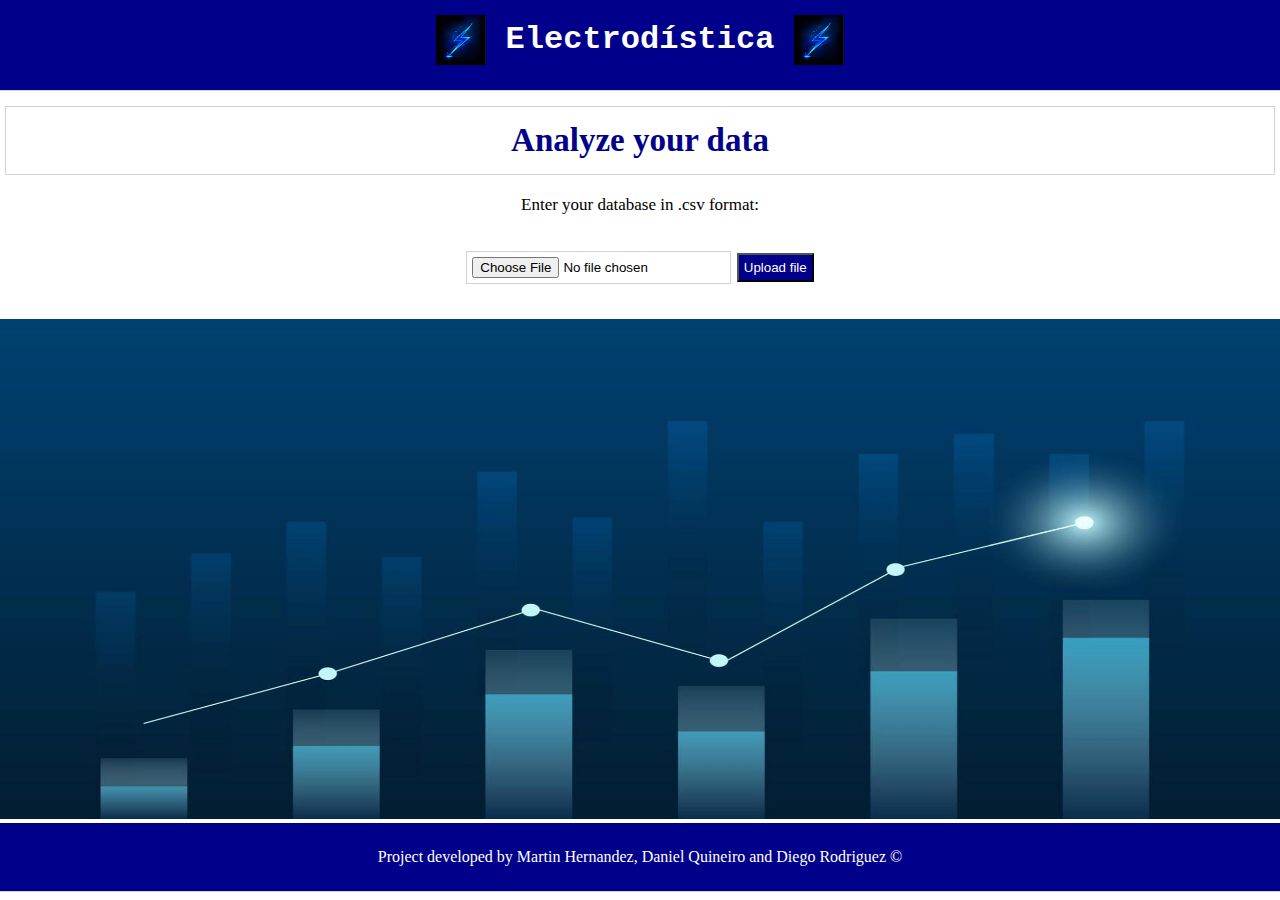
<file: paginaweb/templates/index.html>
<!DOCTYPE html>
<html lang="es">
<head>
    <meta charset="UTF-8"/>
    <meta name="viewport" content="width=device-width, initial-scale=1.0">
    <link rel="icon" type="image/png" href="../static/images/favicon.png"/>
    <link rel="stylesheet" href="../static/styles.css"/>
    <title>Electrodística</title>
</head>
<body>
    <header>
        <div >
            <h1><img  src="../static/images/rayo.jpg" width="50px" height="50px"/> Electrodística <img  src="../static/images/rayo.jpg" width="50px" height="50px"/></h1>
        </div>
    </header>
    
    <div class="clearfix"></div>
    <section id="content">
        <article class="article">
            <h2 id="h2e">Analyze your data</h2>
            <p id="p1">Enter your database in .csv format:</p>
            <br/>
            <!-- Cambiamos la acción del formulario para apuntar a la ruta de la aplicación Flask -->
            <!-- También especificamos que el método es POST -->
            <form action="http://localhost:5000/upload" method="post" enctype="multipart/form-data">
                <input id="b"type="file" name="archivo" id="archivo">
                <button type="submit">Upload file</button>
            </form>
        </article>
    </section>
    <img id="i"src="../static/images/graficaaz.jpg" width="100%" height="500px"/>
    <footer>
        Project developed by Martin Hernandez, Daniel Quineiro and Diego Rodriguez &copy;
    </footer>
</body>
</html>
</file>
<file: paginaweb/static/styles.css>
*{
    margin:0px;
    padding:0px;
}
header{
    color:white;
    text-align: center;
    padding-left: 15px;
    padding-right: 15px;
    padding-top: 15px;
    padding-bottom:25px;
    border-bottom: 1px solid lightgray; 
    background-color:darkblue;
    font-family: 'Courier New', Courier, monospace;
}
header img{
    vertical-align: middle;
}
#hr{
   font-size: 40px;
   padding-top:18px;
   padding-bottom: 10px;
   
}
#h2e{
  text-align: center;
  border: lightgray solid 1px;
  padding-top: 15px;
  padding-bottom: 15px;
  color: darkblue;
  margin: 5px;
}

#h2r{
    border: lightgray solid 1px;
    text-align: center;
    padding: 15px;

    margin-bottom: 0px;
    color: darkblue;
    font-size: 35px;
}

#p1{
    text-align: center;
    padding-top: 15px;
    font-size:17px;
}
form{
    text-align: center;
    padding-top: 0px;
    padding: 10px;
    padding-bottom: 25px;
}
#b{
    border: 1px solid lightgray;
    padding: 5px;
}
button{
    padding: 5px;
    background-color: darkblue;
    color: white;
}
div caption{
    font-size: 28px;
    font-weight: 800;
    padding-bottom: 10px;
}
th{
    border: 1px solid lightgray;
    padding: 25px;
    font-size: 25px;
}
td{
    border: 1px solid lightgray;
    padding: 25px;
    font-size: 25px;
}
.table{
    padding-top: 35px;
    padding-bottom: 40px;
    text-align: center;
    margin-left: auto;
    margin-right: auto;
    display: flex;
    justify-content: center;
}


table{
    border: 1px solid lightgray;
    text-align: left;
    font-style: italic;
    
}
#i{
    margin-bottom: 0px;
    padding-bottom: 0px;
}
#ah3{
    vertical-align: middle;
    font-size: 25px;
    padding-top: 15px;
}

.article {
    color: black;
    margin-top: 15px;
    margin-bottom: 10px;
    text-align: center;
    font-size: 22px;
    
}
#a{
    margin-top: 15px;
    text-align: center;
    border: 1px solid lightgray;
    padding-bottom:15px;
    padding-top: 5px;
}
#c{
    margin-top: 15px;
    text-align: center;
    padding-bottom:15px;
    padding-top: 5px;
}
footer{
    color:white;
    text-align: center;
    padding-left: 15px;
    padding-right: 15px;
    padding-top: 25px;
    padding-bottom:25px;
    border-bottom: 1px solid lightgray; 
    background-color:darkblue; 
    
}
</file>
